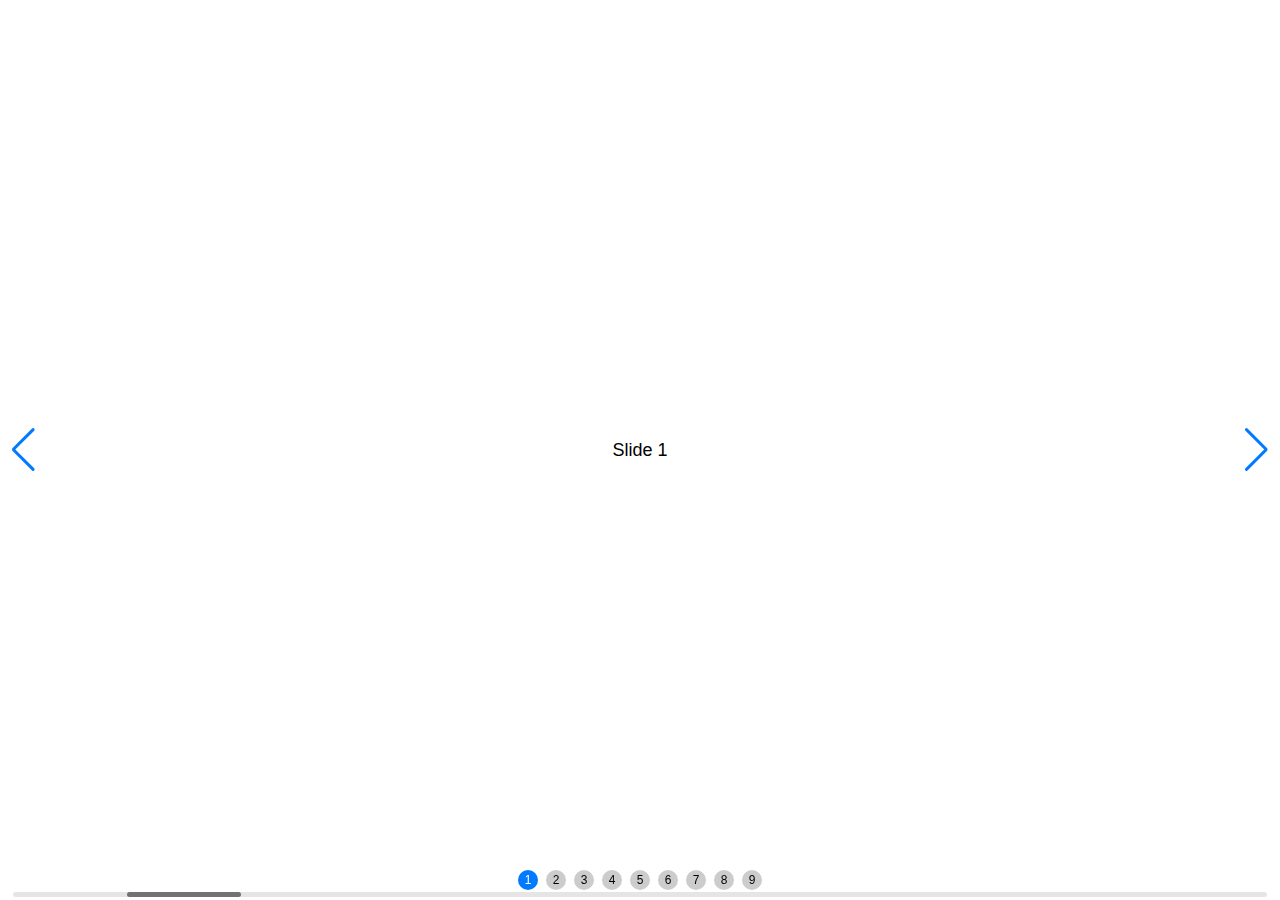
<file: test.html>
<!DOCTYPE html>
<html lang="en">

<head>
  <meta charset="utf-8" />
  <title>Swiper demo</title>
  <meta name="viewport" content="width=device-width, initial-scale=1, minimum-scale=1, maximum-scale=1" />
  <!-- Link Swiper's CSS -->
  <link
      rel="stylesheet"
      href="https://unpkg.com/swiper@8/swiper-bundle.min.css"
    />

  <!-- Demo styles -->
  <style>
    html,
    body {
      position: relative;
      height: 100%;
    }

    body {
      background: #eee;
      font-family: Helvetica Neue, Helvetica, Arial, sans-serif;
      font-size: 14px;
      color: #000;
      margin: 0;
      padding: 0;
    }

    .swiper {
      width: 100%;
      height: 100%;
    }

    .swiper-slide {
      text-align: center;
      font-size: 18px;
      background: #fff;
      display: flex;
      justify-content: center;
      align-items: center;
    }

    .swiper-slide img {
      display: block;
      width: 100%;
      height: 100%;
      object-fit: cover;
    }

    .swiper-pagination-bullet {
      width: 20px;
      height: 20px;
      text-align: center;
      line-height: 20px;
      font-size: 12px;
      color: #000;
      opacity: 1;
      background: rgba(0, 0, 0, 0.2);
    }

    .swiper-pagination-bullet-active {
      color: #fff;
      background: #007aff;
    }
  </style>
</head>

<body>
  <!-- Swiper -->
  <div class="swiper mySwiper">
    <div class="swiper-wrapper">
      <div class="swiper-slide">Slide 1</div>
      <div class="swiper-slide">Slide 2</div>
      <div class="swiper-slide">Slide 3</div>
      <div class="swiper-slide">Slide 4</div>
      <div class="swiper-slide">Slide 5</div>
      <div class="swiper-slide">Slide 6</div>
      <div class="swiper-slide">Slide 7</div>
      <div class="swiper-slide">Slide 8</div>
      <div class="swiper-slide">Slide 9</div>
    </div>
    <div class="swiper-pagination"></div>
    <div class="swiper-button-next"></div>
    <div class="swiper-button-prev"></div>
    <div class="swiper-scrollbar"></div>
  </div>

  <!-- Swiper JS -->
  <script src="https://unpkg.com/swiper@8/swiper-bundle.min.js"></script>

  <!-- Initialize Swiper -->
  <script>
    var swiper = new Swiper(".mySwiper", {
        scrollbar: {
        el: ".swiper-scrollbar",
        hide: true,
      },
        loop:true,
        navigation: {
        nextEl: ".swiper-button-next",
        prevEl: ".swiper-button-prev",
      },
      pagination: {
        el: ".swiper-pagination",
        clickable: true,
        renderBullet: function (index, className) {
          return '<span class="' + className + '">' + (index + 1) + "</span>";
        },
      },
    });
  </script>
</body>

</html>
</file>
